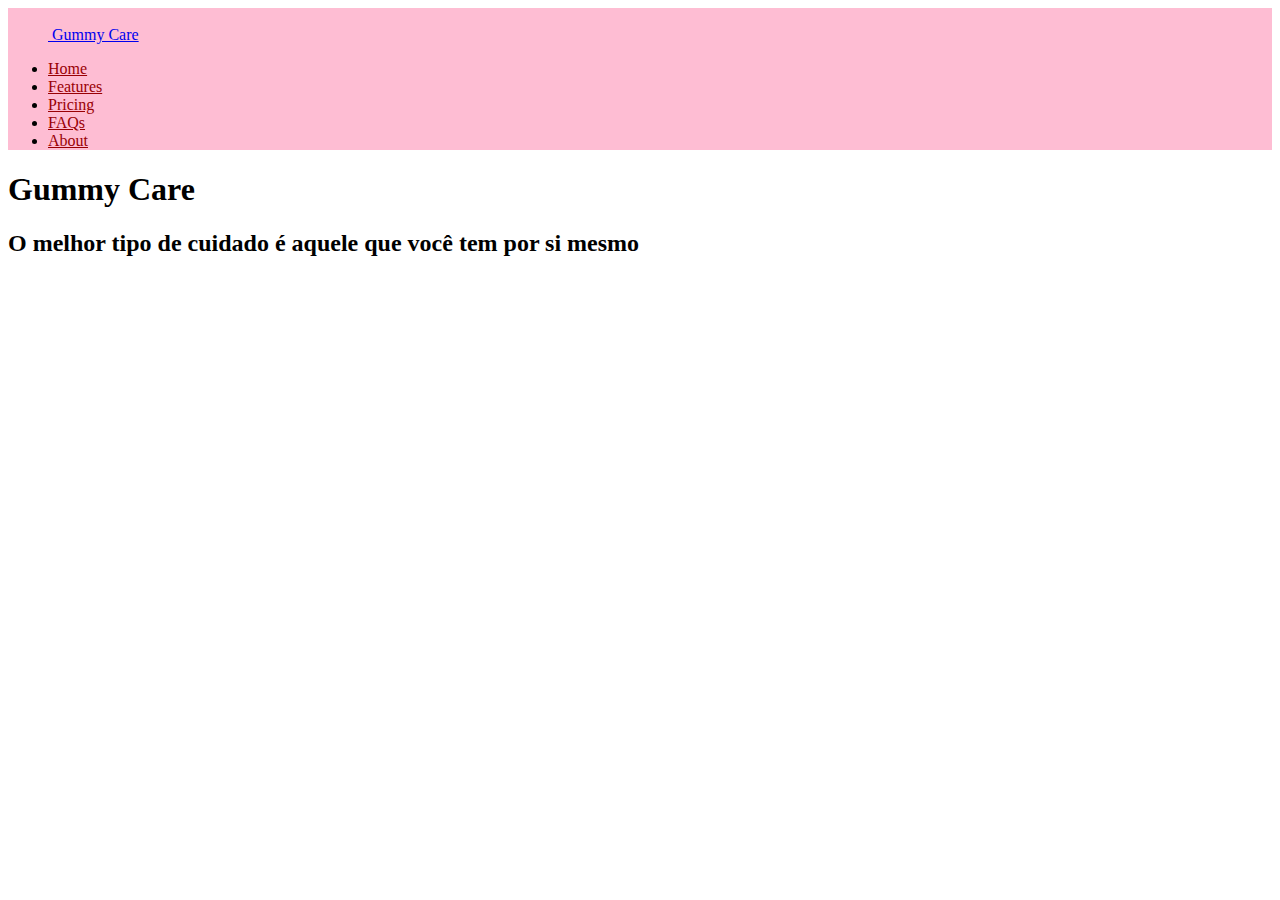
<file: index.html>
<!DOCTYPE html>
<html lang="pt-br">
<head>
    <meta charset="UTF-8">
    <meta http-equiv="X-UA-Compatible" content="IE=edge">
    <meta name="viewport" content="width=device-width, initial-scale=1.0">
    <title>Gummy Care</title>
    <!-- CSS bootstrap import -->
    <link href="https://cdn.jsdelivr.net/npm/bootstrap@5.2.2/dist/css/bootstrap.min.css" rel="stylesheet" integrity="sha384-Zenh87qX5JnK2Jl0vWa8Ck2rdkQ2Bzep5IDxbcnCeuOxjzrPF/et3URy9Bv1WTRi" crossorigin="anonymous">
    <link rel="stylesheet" href="./stylesheet/index.css">
</head>
<body>
    <header class="d-flex flex-wrap justify-content-center py-3 mb-4 border-bottom">
        <a href="/" class="d-flex align-items-center mb-3 mb-md-0 me-md-auto text-dark text-decoration-none">
            <svg class="bi me-2" width="40" height="32"><use xlink:href="#bootstrap"></use></svg>
            <span class="fs-4">Gummy Care</span>
        </a>

        <ul class="nav nav-pills">
            <li class="nav-item nav-item-pink"><a href="#" class="nav-link" >Home</a></li>
            <li class="nav-item"><a href="#" class="nav-link nav-link-pink">Features</a></li>
            <li class="nav-item"><a href="#" class="nav-link">Pricing</a></li>
            <li class="nav-item"><a href="#" class="nav-link">FAQs</a></li>
            <li class="nav-item"><a href="#" class="nav-link">About</a></li>
        </ul>
    </header>
    <h1>Gummy Care</h1>
    <h2>O melhor tipo de cuidado é aquele que você tem por si mesmo
    </h2>
    <!-- JavaScript Bundle with Popper -->
    <script src="https://cdn.jsdelivr.net/npm/bootstrap@5.2.2/dist/js/bootstrap.bundle.min.js" integrity="sha384-OERcA2EqjJCMA+/3y+gxIOqMEjwtxJY7qPCqsdltbNJuaOe923+mo//f6V8Qbsw3" crossorigin="anonymous"></script>
</body>
</html>
</file>
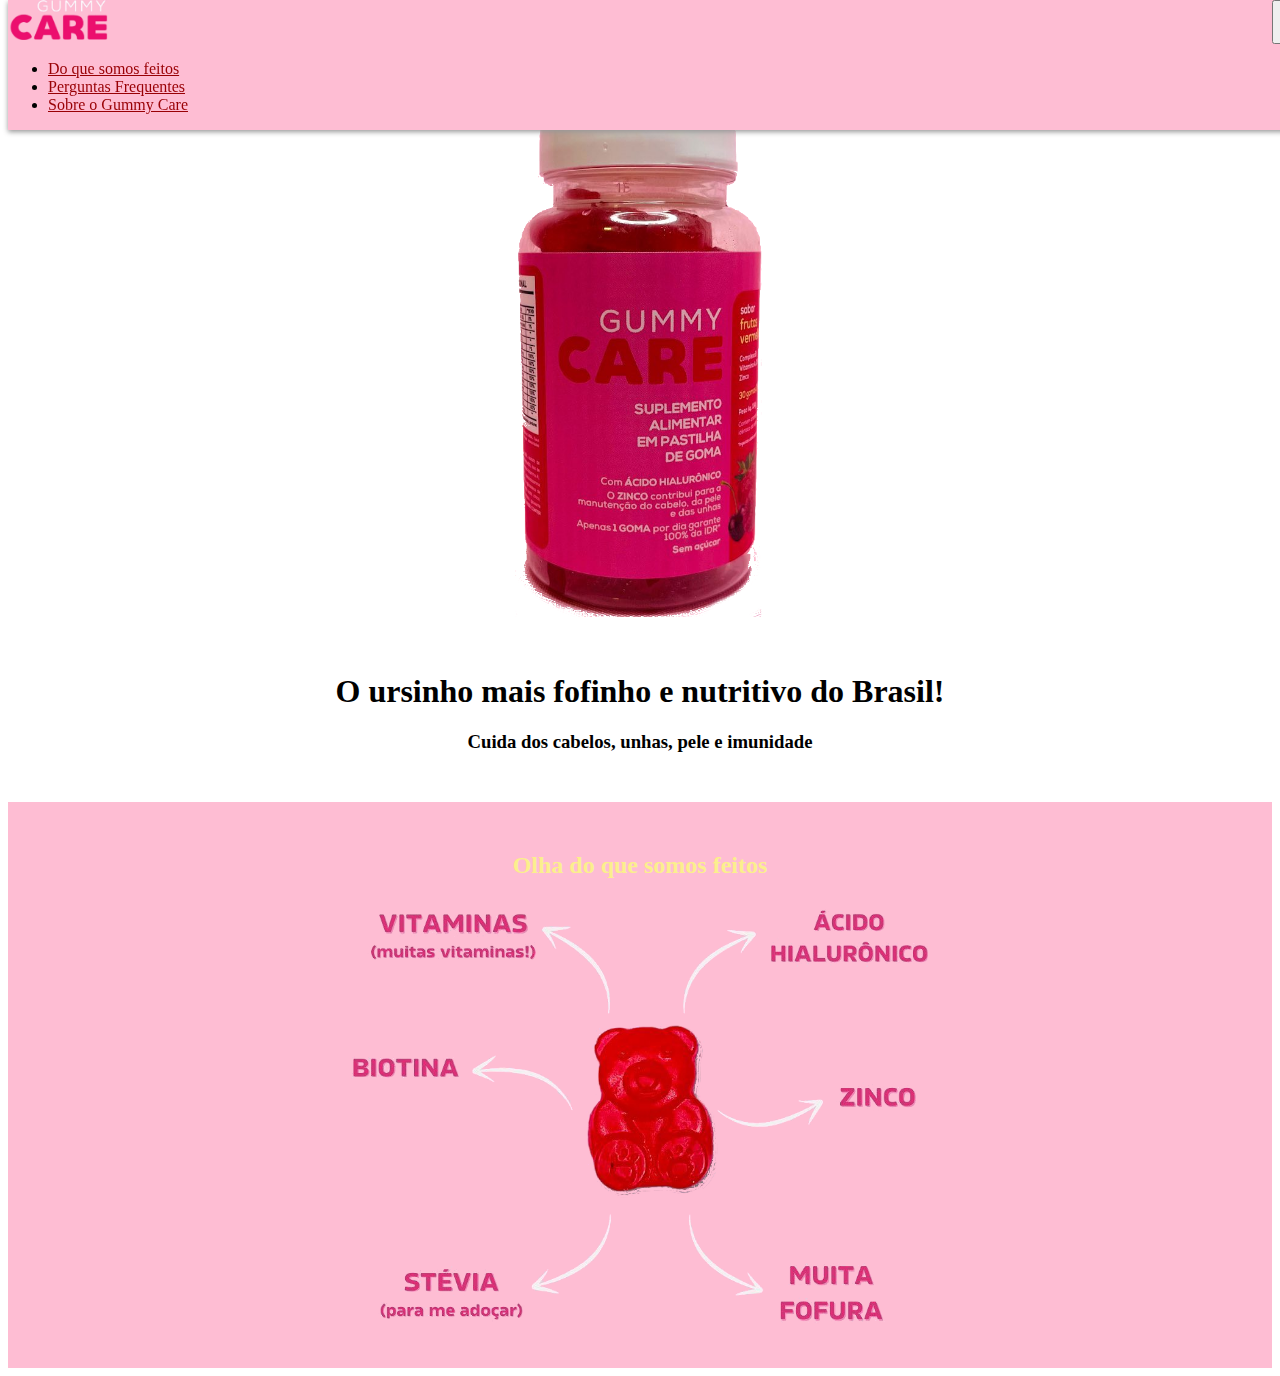
<file: public/index.html>
<!DOCTYPE html>
<html lang="pt-br">
<head>
  <meta charset="UTF-8">
  <meta http-equiv="X-UA-Compatible" content="IE=edge">
  <meta name="viewport" content="width=device-width, initial-scale=1.0">
  <meta name="theme-color" content="#febdd3" />
  <title>Gummy Care</title>
  <!-- CSS bootstrap import -->
  <link href="https://cdn.jsdelivr.net/npm/bootstrap@5.2.2/dist/css/bootstrap.min.css" rel="stylesheet"
    integrity="sha384-Zenh87qX5JnK2Jl0vWa8Ck2rdkQ2Bzep5IDxbcnCeuOxjzrPF/et3URy9Bv1WTRi" crossorigin="anonymous">
  <link rel="stylesheet" href="./stylesheet/index.css">
</head>

<body>
  <nav class="navbar navbar-expand-lg" aria-label="Fourth navbar example">
    <div class="container">
      <div class="container-fluid">
        <a href="/">
          <img src="./img/logo.png" alt="Gummy Care" class='brand'/>
        </a>
        <button class="navbar-toggler" type="button" data-bs-toggle="collapse" data-bs-target="#navbarsExample04" aria-controls="navbarsExample04" aria-expanded="false" aria-label="Toggle navigation">
          <span class="navbar-toggler-icon"></span>
        </button>
      </div>
        <div class="collapse navbar-collapse" id="navbarsExample04">
          <ul class="navbar-nav me-auto mb-2 mb-md-0">
            <li class="nav-item">
              <a class="nav-link" href="#">Do que somos feitos</a>
            </li>
            <li class="nav-item">
              <a class="nav-link" href="#">Perguntas Frequentes</a>
            </li>
            <li class="nav-item">
              <a class="nav-link" href="#">Sobre o Gummy Care</a>
            </li>
          </ul>
      </div>
    </div>
  </nav>
  <main>
    <div class="container">
      <section class="d-block d-md-flex justify-content-center align-items-center">
        <figure>
          <img src="./img/gummycare.png" alt='Imagem de um pote do Gummy Care'/>
        </figure>
        <div class="headline">
          <h1>O ursinho mais fofinho e nutritivo do Brasil!</h1>
          <h3>Cuida dos cabelos, unhas, pele e imunidade</h3>
        </div>
      </section>
    </div>
    <section id="do-que-somos-feitos" class="do-que-somos-feitos mt-2">
      <h2>Olha do que somos feitos</h2>
      <img src="./img/do-que-somos-feitos.png" alt="">
    </section>
  </main>
  <!-- JavaScript Bundle with Popper -->
  <script src="https://cdn.jsdelivr.net/npm/bootstrap@5.2.2/dist/js/bootstrap.bundle.min.js"
    integrity="sha384-OERcA2EqjJCMA+/3y+gxIOqMEjwtxJY7qPCqsdltbNJuaOe923+mo//f6V8Qbsw3"
    crossorigin="anonymous"></script>
</body>

</html>
</file>
<file: stylesheet/index.css>
header {
    background-color: #febdd3;
}

header .nav-link {
    color: #990005;
}

header .nav-link:hover {
    color: #e14072
}
</file>
<file: public/stylesheet/index.css>
.navbar {
    background-color: #febdd3;
    position: fixed;
    top: 0;
    width: 100%;

    box-shadow: 0 2px 5px #999;
}
.navbar .container-fluid {
    display: flex;
    justify-content: space-between;
}

nav + main {
    padding-top: 100px;
}

nav .nav-link {
    color: #990005;
    text-align: center;
}


nav .nav-link:hover {
    color: #e14072
}

nav a .brand {
    width: 100%;
    max-width: 100px;
}

main .headline {
    box-sizing: border-box;
    padding: 30px;
    text-align: center;
}

main .container figure {
    width: 100%;
    max-width: 250px;
    margin: 0 auto;
}

main .container img  {
    width: 100%;
    max-width: 250px;
}

main .do-que-somos-feitos {
    text-align: center;
    width: 100%;
    background-color: #febdd3;
    padding: 30px;
    box-sizing: border-box;
    color: #fbef8d;
}

main .do-que-somos-feitos img {
    max-width: 600px;
    width: 100%;
    box-sizing: border-box;
    padding: 10px;
}
</file>
